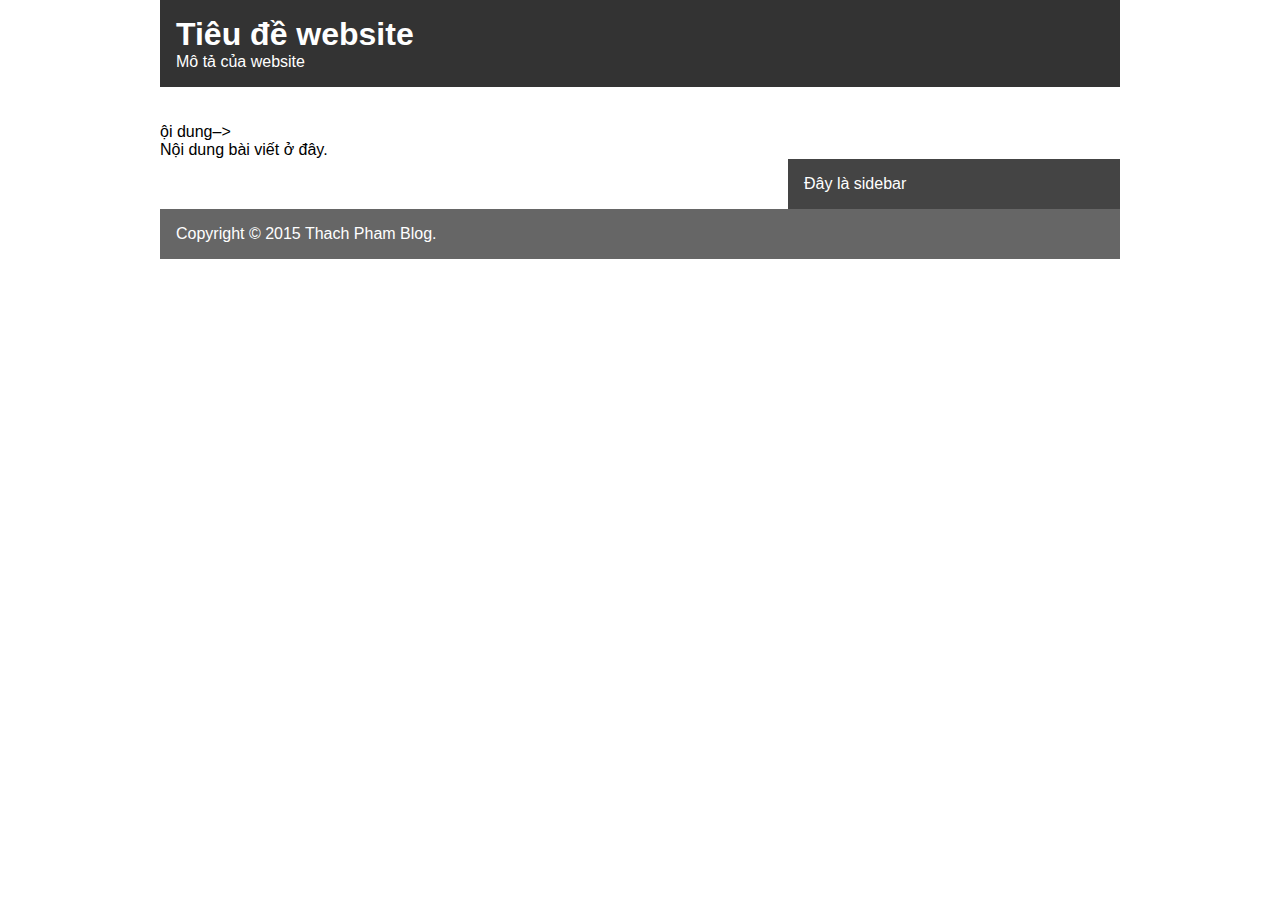
<file: index.html>
<!DOCTYPE html>
<html lang="vi">
<head>
<title>Ví dụ về div</title>
<link rel="stylesheet" href="style.css">
</head>
<body>
<!–Phần #header–>



<div id="header">
<h1>Tiêu đề website</h1>
<p>Mô tả của website</p>
</div>
<br></br>
<!–Kết thúc #header–>
ội dung–>
<div id="
<!–Phần ncontent">
<p>Nội dung bài viết ở đây.</p>
</div>
<!–Kết thúc nội dung–>

<!–Phần sidebar–>
<div id="sidebar">
<p>Đây là sidebar</p>
</div>
<!–Kết thúc sidebar–>
<!–Phần chân trang–>
<div id="footer">
<p>Copyright © 2015 Thach Pham Blog.</p>
</div>
<!–Kết thúc chân trang–>
</body>
</html>
</file>
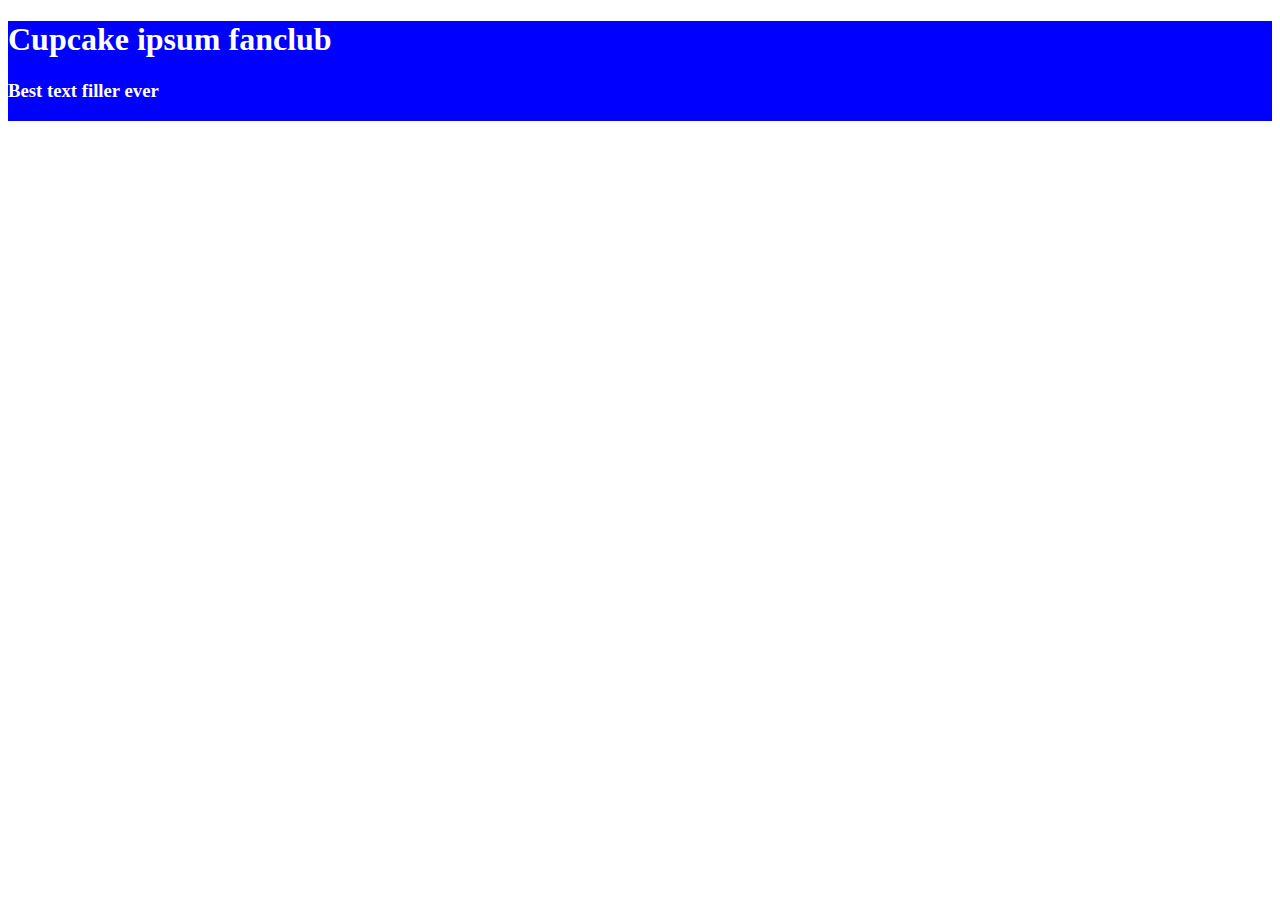
<file: latels3/index.html>
<!DOCTYPE html>
<html lang="en">
<head>
    <meta charset="UTF-8">
    <meta http-equiv="X-UA-Compatible" content="IE=edge">
    <meta name="viewport" content="width=device-width, initial-scale=1.0">
    <title>caik</title>
    <link rel="stylesheet" href="style.css">
</head>
<body>
    <div class="Title">
    <nav> <h1>Cupcake ipsum fanclub</h1> <h3>Best text filler ever</h3> </nav>
    </div>
</body>
</html>
</file>
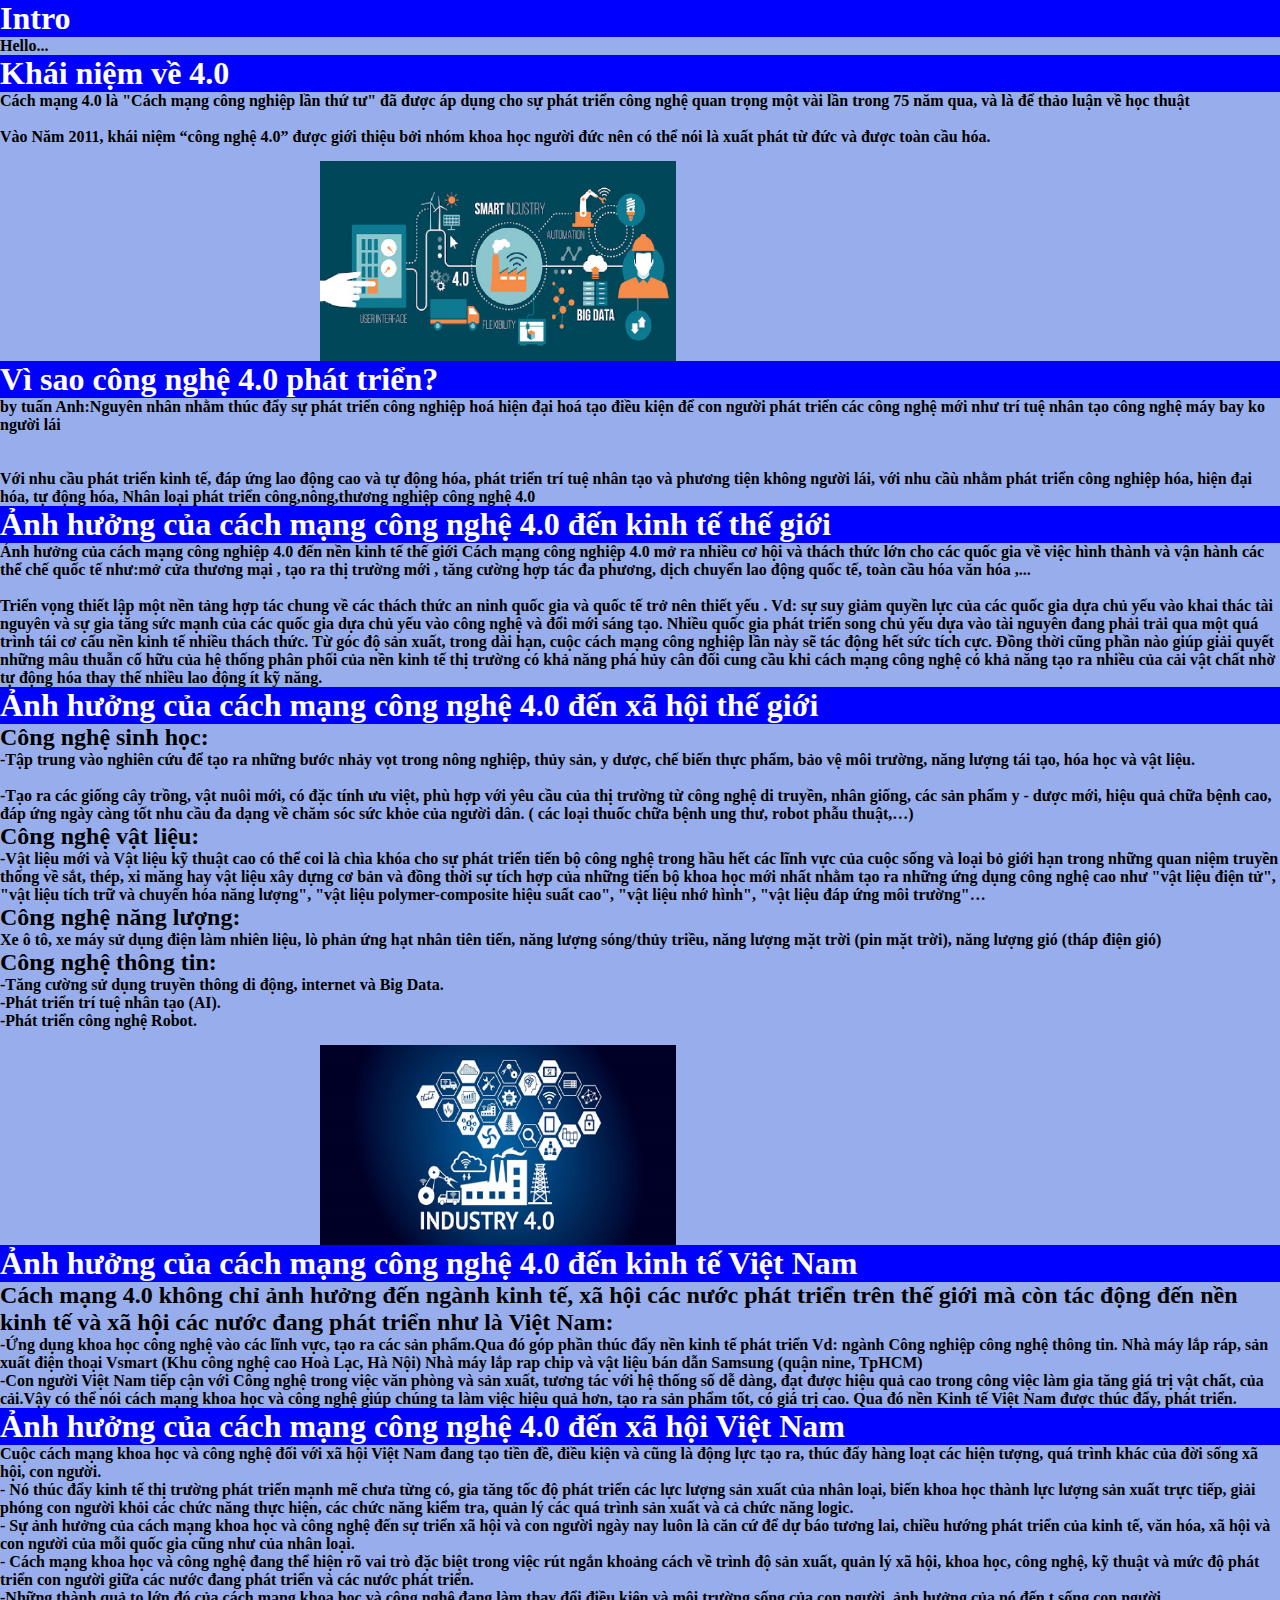
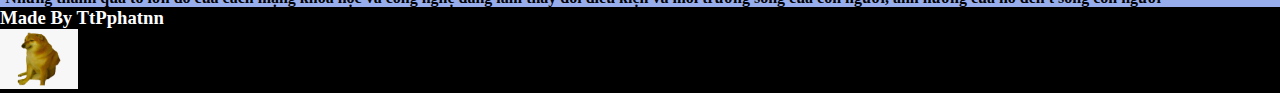
<file: Scriptdialy11/index.html>
<!DOCTYPE html>
<html lang="vi">
<head>
    <meta charset="UTF-8">
    <meta http-equiv="X-UA-Compatible" content="IE=edge">
    <meta name="viewport" content="width=device-width, initial-scale=1.0">
    <title>I have done it for you</title>
    <link rel="stylesheet" href="style.css">
</head>
<body>
    <div class="Title"><h1>Intro</h1></div>
    <div class="Text"><h4>Hello...</h4></div>
    <div class="Title"><h1>Khái niệm về 4.0</h1></div>
    <div class="Text"><h4>Cách mạng 4.0 là "Cách mạng công nghiệp lần thứ tư" đã được áp dụng cho sự phát triển công nghệ quan trọng một vài lần trong 75 năm qua, và là để thảo luận về học thuật</h4>
        <br>
    <h4>Vào Năm 2011, khái niệm “công nghệ 4.0” được giới thiệu bởi nhóm khoa học người đức nên có thể nói là xuất phát từ đức và được toàn cầu hóa.</h4>
    <img class="img1" src="Untitled.png" alt="Anh 1">
    </div>
    <div class="Title"><h1>Vì sao công nghệ 4.0 phát triển?</h1></div>
    
    <div class="Text">
        <h4> by tuấn Anh:Nguyên nhân nhằm thúc đẩy sự phát triển công nghiệp hoá hiện đại hoá tạo điều kiện để con người phát triển các công nghệ mới như trí tuệ nhân tạo công nghệ máy bay ko người lái </h4>
        <br>
        <br>
        <h4>Với nhu cầu phát triển kinh tế, đáp ứng lao động cao và tự động hóa, phát triển trí tuệ nhân tạo và phương tiện không người lái, với nhu cầù nhằm phát triển công nghiệp hóa, hiện đại hóa, tự động hóa, Nhân loại phát triển công,nông,thương nghiệp công nghệ 4.0</h4></div>
    <div class="Title"><h1>Ảnh hưởng của cách mạng công nghệ 4.0 đến kinh tế thế giới</h1></div>
    <div class="Text"><h4>Ảnh hưởng của cách mạng công nghiệp 4.0 đến nền kinh tế thế giới Cách mạng công nghiệp 4.0 mở ra nhiều cơ hội và thách thức lớn cho các quốc gia về việc hình thành và vận hành các thể chế quốc tế như:mở cửa thương mại , tạo ra thị trường mới , tăng cường hợp tác đa phương, dịch chuyển lao động quốc tế, toàn cầu hóa văn hóa ,... </h4>
    <br>
        <h4>Triển vọng thiết lập một nền tảng hợp tác chung về các thách thức an ninh quốc gia và quốc tế trở nên thiết yếu . Vd: sự suy giảm quyền lực của các quốc gia dựa chủ yếu vào khai thác tài nguyên và sự gia tăng sức mạnh của các quốc gia dựa chủ yếu vào công nghệ và đổi mới sáng tạo. Nhiều quốc gia phát triển song chủ yếu dựa vào tài nguyên đang phải trải qua một quá trình tái cơ cấu nền kinh tế nhiều thách thức. Từ góc độ sản xuất, trong dài hạn, cuộc cách mạng công nghiệp lần này sẽ tác động hết sức tích cực. Đồng thời cũng phần nào giúp giải quyết những mâu thuẫn cố hữu của hệ thống phân phối của nền kinh tế thị trường có khả năng phá hủy cân đối cung cầu khi cách mạng công nghệ có khả năng tạo ra nhiều của cải vật chất nhờ tự động hóa thay thế nhiều lao động ít kỹ năng.</h4>
    </div>
    <div class="Title"><h1>Ảnh hưởng của cách mạng công nghệ 4.0 đến xã hội thế giới</h1></div>
    <div class="Text">
        <h2>Công nghệ sinh học:</h2>
        <h4>-Tập trung vào nghiên cứu để tạo ra những bước nhảy vọt trong nông nghiệp, thủy sản, y dược, chế biến thực phẩm, bảo vệ môi trường, năng lượng tái tạo, hóa học và vật liệu.</h4>
        <br>
        <h4>-Tạo ra các giống cây trồng, vật nuôi mới, có đặc tính ưu việt, phù hợp với yêu cầu của thị trường từ công nghệ di truyền, nhân giống, các sản phẩm y - dược mới, hiệu quả chữa bệnh cao, đáp ứng ngày càng tốt nhu cầu đa dạng về chăm sóc sức khỏe của người dân. ( các loại thuốc chữa bệnh ung thư, robot phẫu thuật,…)</h4>
        <h2>Công nghệ vật liệu:</h2>
        <h4>-Vật liệu mới và Vật liệu kỹ thuật cao có thể coi là chìa khóa cho sự phát triển tiến bộ công nghệ trong hầu hết các lĩnh vực của cuộc sống và loại bỏ giới hạn trong những quan niệm truyền thống về sắt, thép, xi măng hay vật liệu xây dựng cơ bản và đồng thời sự tích hợp của những tiến bộ khoa học mới nhất nhằm tạo ra những ứng dụng công nghệ cao như "vật liệu điện tử", "vật liệu tích trữ và chuyển hóa năng lượng", "vật liệu polymer-composite hiệu suất cao", "vật liệu nhớ hình", "vật liệu đáp ứng môi trường"…</h4>

        <h2>Công nghệ năng lượng:</h2>
        <h4>Xe ô tô, xe máy sử dụng điện làm nhiên liệu, lò phản ứng hạt nhân tiên tiến, năng lượng sóng/thủy triều, năng lượng mặt trời (pin mặt trời), năng lượng gió (tháp điện gió)</h4>

        <h2>Công nghệ thông tin:</h2>
        <h4>-Tăng cường sử dụng truyền thông di động, internet và Big Data.</h4> <h4>-Phát triển trí tuệ nhân tạo (AI).</h4> <h4>-Phát triển công nghệ Robot.</h4>
        <img class="img1" src="industry40.png" alt="Img2">
    </div>
    <div class="Title"><h1>Ảnh hưởng của cách mạng công nghệ 4.0 đến kinh tế Việt Nam</h1></div>
    <div class="Text">
        <h2>Cách mạng 4.0 không chỉ ảnh hưởng đến ngành kinh tế, xã hội các nước phát triển trên thế giới mà còn tác động đến nền kinh tế và xã hội các nước đang phát triển như là Việt Nam:</h2>
        <h4>-Ứng dụng khoa học công nghệ vào các lĩnh vực, tạo ra các sản phẩm.Qua đó góp phần thúc đẩy nền kinh tế phát triển Vd: ngành Công nghiệp công nghệ thông tin. Nhà máy lắp ráp, sản xuất điện thoại Vsmart (Khu công nghệ cao Hoà Lạc, Hà Nội) Nhà máy lắp rap chip và vật liệu bán dẫn Samsung (quận nine, TpHCM) </h4>
        <h4>-Con người Việt Nam tiếp cận với Công nghệ trong việc văn phòng và sản xuất, tương tác với hệ thống số dễ dàng, đạt được hiệu quả cao trong công việc làm gia tăng giá trị vật chất, của cải.Vậy có thể nói cách mạng khoa học và công nghệ giúp chúng ta làm việc hiệu quả hơn, tạo ra sản phẩm tốt, có giá trị cao. Qua đó nền Kinh tế Việt Nam được thúc đẩy, phát triển.</h4>
    </div>
    <div class="Title"><h1>Ảnh hưởng của cách mạng công nghệ 4.0 đến xã hội Việt Nam</h1></div>
    <div class="Text"><h4>Cuộc cách mạng khoa học và công nghệ đối với xã hội Việt Nam đang tạo tiền đề, điều kiện và cũng là động lực tạo ra, thúc đẩy hàng loạt các hiện tượng, quá trình khác của đời sống xã hội, con người.</h4>
    <h4>- Nó thúc đẩy kinh tế thị trường phát triển mạnh mẽ chưa từng có, gia tăng tốc độ phát triển các lực lượng sản xuất của nhân loại, biến khoa học thành lực lượng sản xuất trực tiếp, giải phóng con người khỏi các chức năng thực hiện, các chức năng kiểm tra, quản lý các quá trình sản xuất và cả chức năng logic.</h4>
    <h4>- Sự ảnh hưởng của cách mạng khoa học và công nghệ đến sự triển xã hội và con người ngày nay luôn là căn cứ để dự báo tương lai, chiều hướng phát triển của kinh tế, văn hóa, xã hội và con người của mỗi quốc gia cũng như của nhân loại.</h4>
    <h4>- Cách mạng khoa học và công nghệ đang thể hiện rõ vai trò đặc biệt trong việc rút ngắn khoảng cách về trình độ sản xuất, quản lý xã hội, khoa học, công nghệ, kỹ thuật và mức độ phát triển con người giữa các nước đang phát triển và các nước phát triển.</h4>
    <h4>-Những thành quả to lớn đó của cách mạng khoa học và công nghệ đang làm thay đổi điều kiện và môi trường sống của con người, ảnh hưởng của nó đến t sống con người</h4>
    
    </div>
    <nav> <h3>Made By TtPphatnn</h3> <img id="cheems" src="563-5634840_cheems-doge-transparent-hd-png-download.png" alt=""></nav>


</body>
</html>
</file>
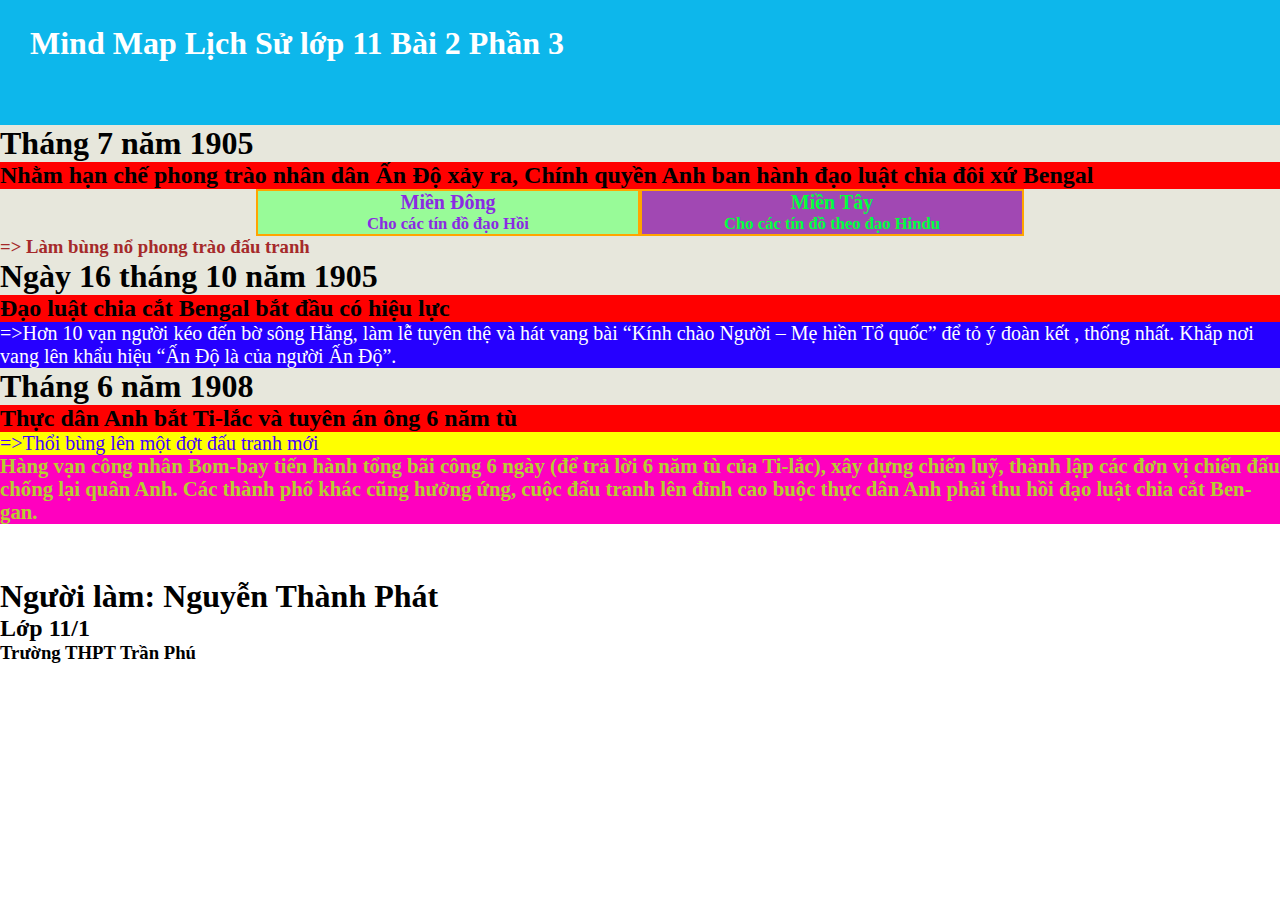
<file: Lichsu/bai2/index.html>
<!DOCTYPE html>
<html lang="vi">
<head>
    <meta charset="UTF-8">
    <meta http-equiv="X-UA-Compatible" content="IE=edge">
    <meta name="viewport" content="width=device-width, initial-scale=1.0">
    <title>Bài Lịch Sử</title>
    <link rel="stylesheet" href="style.css">
</head>
<body>
    <div class="navi">
        
        <h1>Mind Map Lịch Sử lớp 11 Bài 2 Phần 3 </h1>
    </div>

    <div class="content">
        <div class="container">
            <div class="rickroll">
                
            </div>
            <h1>Tháng 7 năm 1905</h1>
            <div class="text"><h2>Nhằm hạn chế phong trào nhân dân Ấn Độ xảy ra,  Chính quyền Anh ban hành đạo luật chia đôi xứ Bengal</h2></div>
            <div class="pscontent">
                <div class="board1">
                    <div class="bc1"><h4>Miền Đông</h4> <h5>Cho các tín đồ đạo Hồi</h5></div>
                    <div class="bc2"><h4>Miền Tây</h4> <h5>Cho các tín đồ theo đạo Hindu</h5></div>
                    
                </div>
                
                <div class="shortconclude"><h3>=> Làm bùng nổ phong trào đấu tranh</h3></div>
                

            </div>
            <h1>Ngày 16 tháng 10 năm 1905</h1>
            <div class="text"><h2>Đạo luật chia cắt Bengal bắt đầu có hiệu lực</h2></div>
            <div class="pscontent2"> =>Hơn 10 vạn người kéo đến bờ sông Hằng, làm lễ tuyên thệ và hát vang bài “Kính chào Người – Mẹ hiền Tổ quốc” để tỏ ý đoàn kết , thống nhất. Khắp nơi vang lên khẩu hiệu “Ấn Độ là của người Ấn Độ”.</div>
            <h1>Tháng 6 năm 1908</h1>
            <div class="text"><h2>Thực dân Anh bắt Ti-lắc và tuyên án ông 6 năm tù</h2></div>
            <div class="pscontent">
                <div class="effect">=>Thổi bùng lên một đợt đấu tranh mới</div>
                <div class="bc3"><h5>Hàng vạn công nhân Bom-bay tiến hành tổng bãi công 6 ngày (để trả lời 6 năm tù của Ti-lắc), xây dựng chiến luỹ, thành lập các đơn vị chiến đấu chống lại quân Anh. Các thành phố khác cũng hưởng ứng, cuộc đấu tranh lên đỉnh cao buộc thực dân Anh phải thu hồi đạo luật chia cắt Ben-gan.</h5></div>
            </div>
        </div>

    </div>
    <br>
    <br>
    <br>

    <nav class="conclusion">
        <h1>Người làm: Nguyễn Thành Phát </h1>
        <h2>Lớp 11/1</h2>
        <h3>Trường THPT Trần Phú</h3>
    </nav>
</body>
</html>
</file>
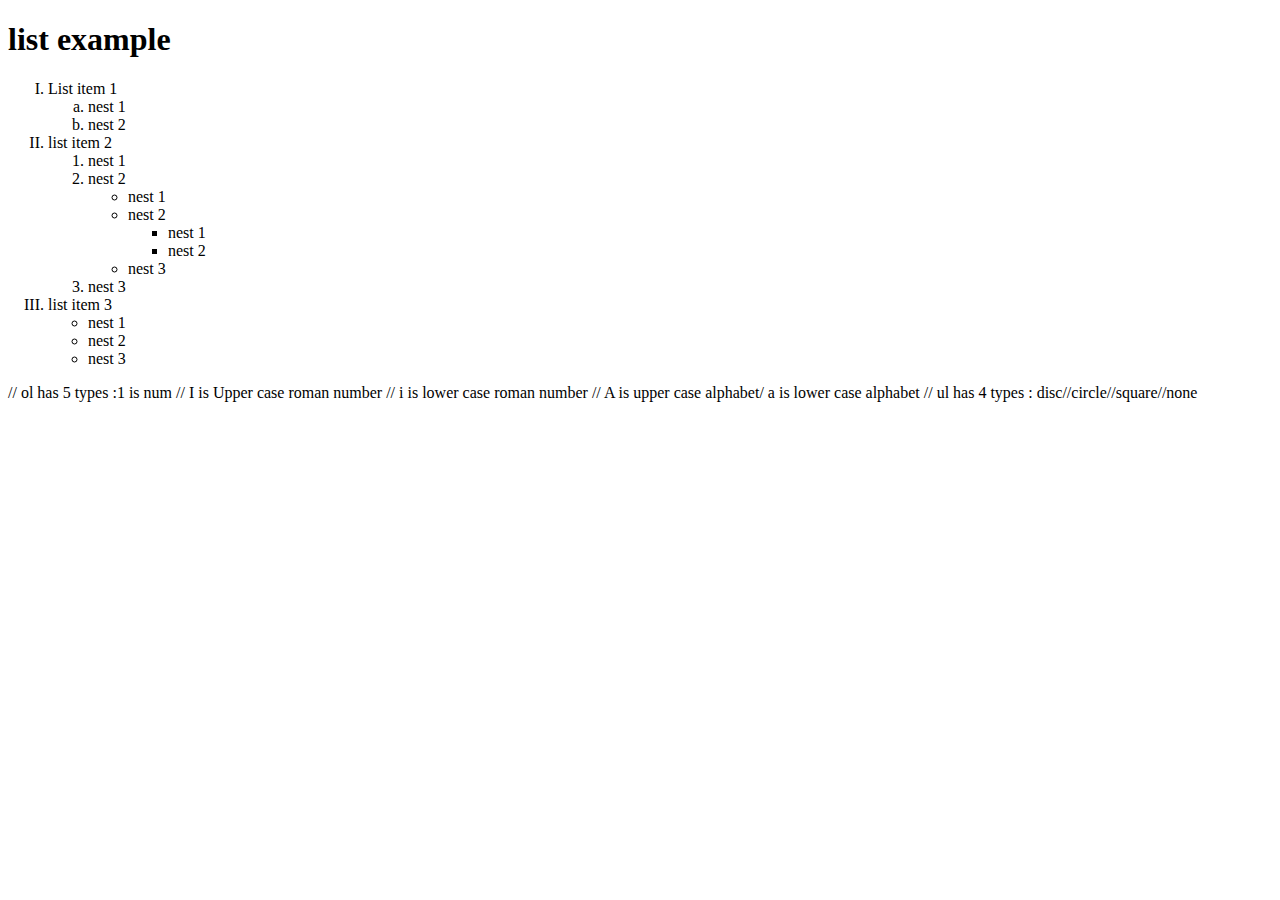
<file: ls2/index2.html>
<!DOCTYPE html>
<html lang="en">
<head>
    <meta charset="UTF-8">
    <meta http-equiv="X-UA-Compatible" content="IE=edge">
    <meta name="viewport" content="width=device-width, initial-scale=1.0">
    <title>Document</title>
</head>
<body>
    <H1>list example</H1>
<ol type="I">
    <li>List item 1</li>
    <ol type="a">
        <li>nest 1</li>
        <li>nest 2</li>
    </ol>
    <li>list item 2</li>
    <ol>
        <li>nest 1</li>
        <li>nest 2</li>
        <ul type="circle"> 
            <li>nest 1</li>
            <li>nest 2</li>
            <ul>
                <li>nest 1</li>
                <li>nest 2</li>
            </ul>
            <li>nest 3</li>
        </ul>
        <li>nest 3
        </li>
    </ol>
    <li>list item 3</li>
    <ul type="circle"> 
        <li>nest 1</li>
        <li>nest 2</li>
        <li>nest 3</li>
    </ul>
    
<audio src=""></audio>
</ol>
// ol has 5 types :1 is num  // I is Upper case roman number // i is lower case roman number // A is upper case alphabet/ a is lower case alphabet
// ul has 4 types : disc//circle//square//none
  
</body>
</html>
</file>
<file: style.css>
* {
    margin: 0;
    padding: 0;
  }
  body {
    width: 960px;
    margin: 0 auto;
    font-family: Helvetica, Arial,sans-serif;
    font-size: 16px;
  }
  
  #header {
    background: #333;
    color: white;
    padding: 1em;
  }
  
  #content {
    background: #555;
    color: white;
    width: 596px;
    float: left;
    padding: 1em;
  }
  
  #sidebar {
    background: #444;
    color: white;
    width: 300px;
    float: right;
    padding: 1em;
  }
  
  #footer {
    clear: both;
    background: #666;
    color: white;
    padding: 1em;
  }
</file>
<file: latels3/style.css>
.Title{
    background-color: blue;
    color:white;
    height:100px;

}
</file>
<file: Scriptdialy11/style.css>
*{
    margin: 0;
    padding: 0;
}
.Title{
    background-color: blue;
    color: white;
    display: flex;
    
}
.Text{
    background-color: rgb(152, 174, 236);
}
.img1{
    width: auto;
    height: 200px;
    margin: 15px 0 0 25% ;
    display: flex;
}
#cheems{
    width: auto;
    height: 60px;
}
nav{
    background-color: black;
    color:white;
}
</file>
<file: Lichsu/bai2/style.css>
*{
    margin: 0;
}
.navi{
    background-color: rgb(13, 183, 235);
    color: white;
    height: 100px;
    padding: 25px 0 0 30px;

}
.navi h1{
    color: white;
}
.container{
    display: flex;
    flex-direction: column;
    background-color: rgb(231, 231, 220);
    
}

.text{
    background-color: red;
}
.pscontent{
    
      gap:10px;
}
.board1{    
    display: flex;
    width: 60%;
    margin: auto;
   
}
.bc1{
    background-color: palegreen;
    border: solid 2px orange;
    color: blueviolet;
    width: 50%;
    text-align: center;
    font-size: 20px;
}
.bc2{
    background-color: rgb(161, 72, 179);
    border: solid 2px orange;
    color: rgb(0, 255, 64);
    width: 50%;
    text-align: center;
    font-size: 20px;
}
.shortconclude{
    color: brown;
}
.pscontent2{
    color:white;
    background-color: rgb(38, 0, 255);
    font-size: 20px;
}
.effect{
    background-color: yellow;
    color: rgb(68, 0, 255);
    font-size: 20px;
}
.bc3{
    background-color: rgb(255, 0, 191);
    color: rgb(182, 205, 50);
    font-size: 25px;
}
</file>
